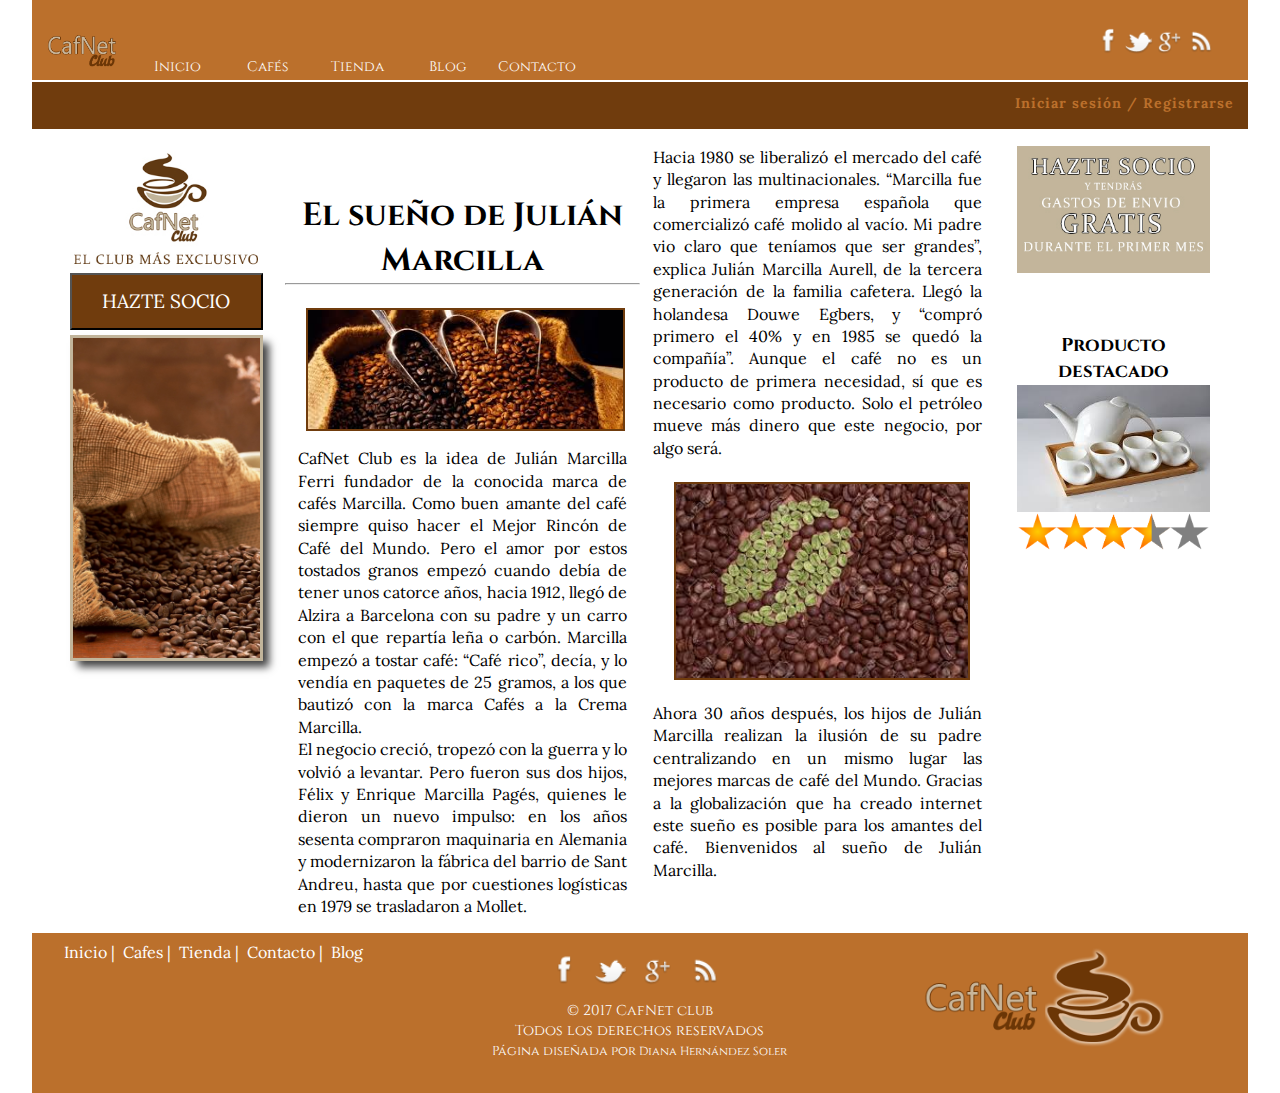
<file: index.htm>
<!DOCTYPE html PUBLIC "-//W3C//DTD XHTML 1.0 Transitional//EN" "http://www.w3.org/TR/xhtml1/DTD/xhtml1-transitional.dtd">
<html xmlns="http://www.w3.org/1999/xhtml">

<head>
    <meta http-equiv="Content-Type" content="text/html; charset=utf-8" />
    <meta name="viewport" content="width=device-width, user-scalable=no, initial-scale=1.0, maximum-scale=1.0, minimum-scale=1.0">
    <link rel="stylesheet" type="text/css" href="css/main.css" />
    <link rel="stylesheet" type="text/css" href="css/inicio.css" />


    <!-- <link rel="stylesheet" type="text/css" href="css/estilo.css" /> -->
    <link rel="icon" href="img/favicon.ico" type="image/x-icon" />

    <title>CafNet Club</title>


</head>

<body>

    <div class="container">
        <header>
            <section id="menu_desktop">
                <img class="escritorio" src="img/logo_solo_letras.png" width="100" height="60" />


                <ul id="menu_escritorio" class="escritorio ">
                    <li><a href="index.htm">Inicio</a></li>
                    <li><a href="nuestroscafes2.html">Cafés</a></li>
                    <li><a href="tienda2.html">Tienda</a></li>
                    <li><a href="blog.html">Blog</a></li>
                    <li><a href="contacto.html">Contacto</a></li>
                </ul>



            </section>

            <p class="smartphone" id="logo_movil">
                <a href="#"><img src="img/logo_movil.png" alt="CafNet Club" name="Logo_CafNet" id="Insert_logo" /></a>
            </p>


            <section class="fltrt escritorio " id="container_rrss">
                <ul id="rrss" class="horizontal redes">
                    <li>
                        <a href="#"><img src="img/rrss/facebook.png"></a>
                    </li>
                    <li>
                        <a href="#"><img src="img/rrss/twitter.png"></a>
                    </li>
                    <li>
                        <a href="#"><img src="img/rrss/google+.png"></a>
                    </li>
                    <li>
                        <a href="#"><img src="img/rrss/rss.png"></a>
                    </li>


                </ul>


            </section>


            <section id="header_inferior">

                <nav class="smartphone" id="container_menu">
                    <ul id="menu">
                        <li>
                            <a href="#"><img src="img/menu.png" width="40px" /> </a>
                            <ul>
                                <li><a href="index.htm">Inicio</a></li>
                                <li><a href="nuestroscafes2.html">Cafés</a></li>
                                <li><a href="tienda2.html">Tienda</a></li>
                                <li><a href="blog.html">Blog</a></li>
                                <li><a href="contacto.html">Contacto</a></li>
                            </ul>
                        </li>
                    </ul>

                </nav>


                <section class="fltrt escritorio" id="log">
                    <p><a href="#">Iniciar sesión</a> / <a href="#">Registrarse</a></p>
                </section>
            </section>






        </header>



        <main id="principal">
            <aside id="sidebar_1" class="escritorio sidebar">

                <section>



                    <img src="img/club.jpg" />


                </section>

                <section id="ventajas">

                    <button class="boton">HAZTE SOCIO</button>



                </section>
                <img id="foto_sidebar1" class="sombra" src="img/foto1.jpg" />



            </aside>
            <article id="memoriaJMarcilla">


                <h1>El sueño de Julián Marcilla</h1>
                <hr />
                <br />
                <img src="img/descarga.jpg" />

                <p> CafNet Club es la idea de Julián Marcilla Ferri fundador de la conocida marca de cafés Marcilla. Como buen amante del café siempre quiso hacer el Mejor Rincón de Café del Mundo. Pero el amor por estos tostados granos empezó cuando debía
                    de tener unos catorce años, hacia 1912, llegó de Alzira a Barcelona con su padre y un carro con el que repartía leña o carbón. Marcilla empezó a tostar café: “Café rico”, decía, y lo vendía en paquetes de 25 gramos, a los que bautizó
                    con la marca Cafés a la Crema Marcilla.<br /> El negocio creció, tropezó con la guerra y lo volvió a levantar. Pero fueron sus dos hijos, Félix y Enrique Marcilla Pagés, quienes le dieron un nuevo impulso: en los años sesenta compraron
                    maquinaria en Alemania y modernizaron la fábrica del barrio de Sant Andreu, hasta que por cuestiones logísticas en 1979 se trasladaron a Mollet.<br /> Hacia 1980 se liberalizó el mercado del café y llegaron las multinacionales. “Marcilla
                    fue la primera empresa española que comercializó café molido al vacío. Mi padre vio claro que teníamos que ser grandes”, explica Julián Marcilla Aurell, de la tercera generación de la familia cafetera. Llegó la holandesa Douwe Egbers,
                    y “compró primero el 40% y en 1985 se quedó la compañía”. Aunque el café no es un producto de primera necesidad, sí que es necesario como producto. Solo el petróleo mueve más dinero que este negocio, por algo será.<br /><br /><img
                        src="img/images.jpg" /><br />
                    <br />Ahora 30 años después, los hijos de Julián Marcilla realizan la ilusión de su padre centralizando en un mismo lugar las mejores marcas de café del Mundo. Gracias a la globalización que ha creado internet este sueño es posible
                    para los amantes del café. Bienvenidos al sueño de Julián Marcilla.</p>




            </article>



            <aside id="sidebar_2" class="escritorio sidebar">

                <section id="producto_destacado">



                    <img src="img/gastos.jpg" />


                </section>

                <section class="producto_destacado">


                    <h3 class="titulo">Producto destacado</h3>
                    <img src="img/tienda/images (5).jpg" />
                    <img class="bordes_redondos" src="img/tienda/Evaluaciones_de_5_estrellas.png" />

                </section>




            </aside>
        </main>

    </div>

    <footer>




        <section class="borde escritorio">
            <ul class="destacados">
                <li><a href="index.htm">Inicio |</a> </li>
                <li><a href="nuestroscafes2.html">&nbsp; Cafes | </a></li>
                <li><a href="tienda2.html">&nbsp; Tienda |</a> </li>
                <li><a href="contacto.html">&nbsp; Contacto |</a> </li>
                <li><a href="blog.htmt">&nbsp; Blog</a></li>

            </ul>
        </section>

        <section id="container_rrss_footer">








            <section id="cont_rrss_footer">




                <ul id="rrss_footer" class="redes">
                    <li>
                        <a href="#"><img src="img/rrss/facebook.png"></a>
                    </li>
                    <li>
                        <a href="#"><img src="img/rrss/twitter.png"></a>
                    </li>
                    <li>
                        <a href="#"><img src="img/rrss/google+.png"></a>
                    </li>
                    <li>
                        <a href="#"><img src="img/rrss/rss.png"></a>
                    </li>


                </ul>

            </section>



            <section class="informacion_contacto">

                <p class="al_centro escritorio"> © 2017 CafNet club <br />Todos los derechos reservados<br /> <span>Página diseñada por<span> <a href="https://es.linkedin.com/in/dianahernandezsoler" >Diana Hernández Soler</a>
            </section>


                <p class="smartphone" id="copyright">© 2017 CafNet.club</p>

        </section>
        <section class="borde foto escritorio">
            <img src="img/logo_movil.png" width="85%" />
        </section>









    </footer>
    <!-- fin del contenedor principal -->
    </div>
</body>


</html>
</file>
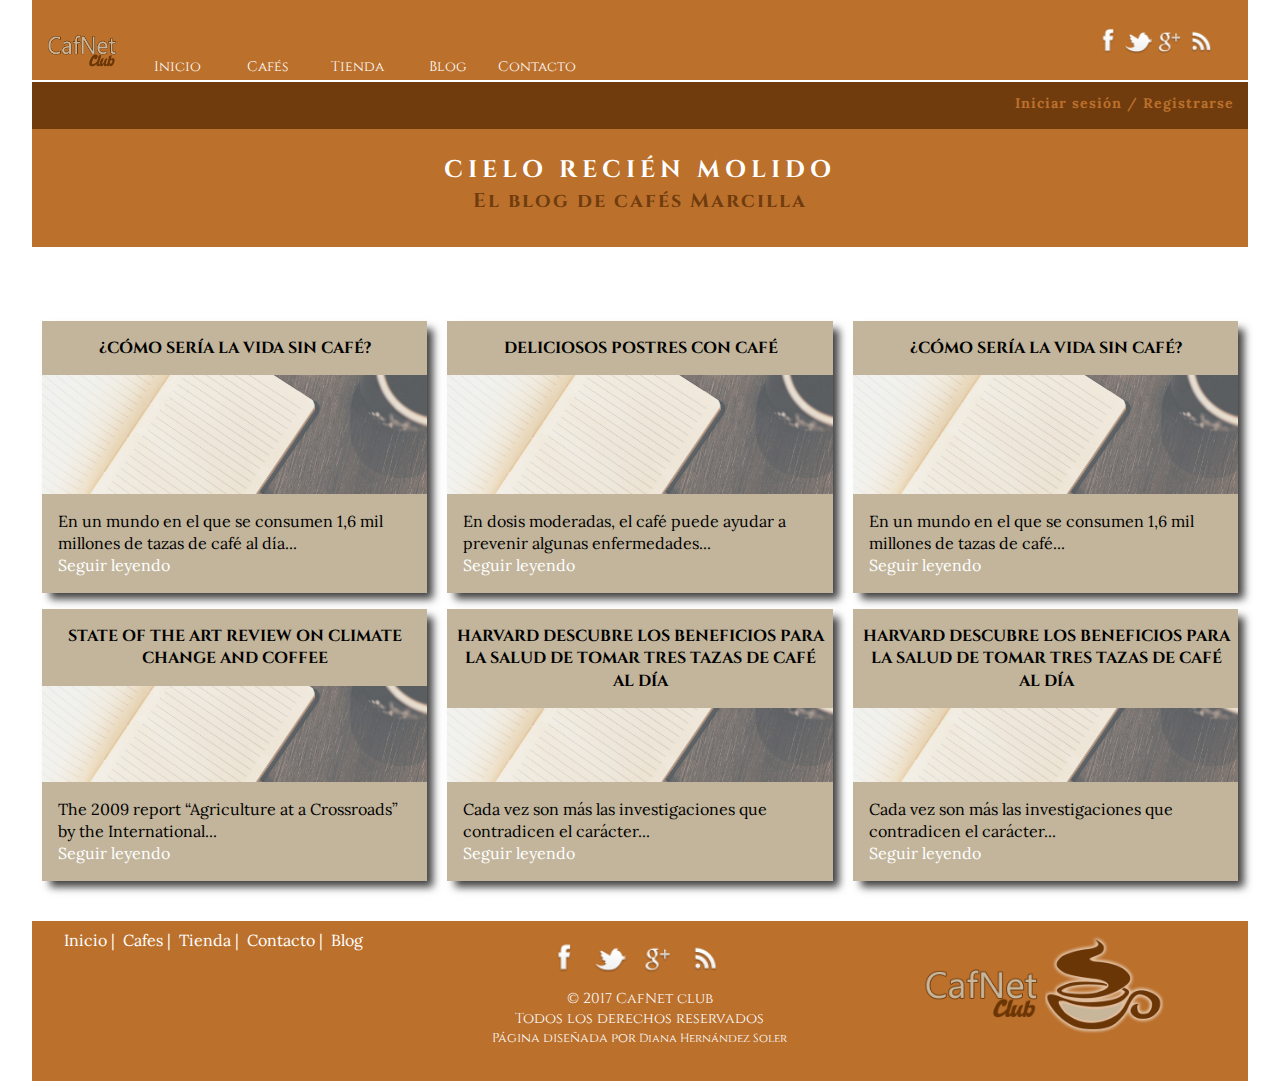
<file: blog.html>
<!DOCTYPE html PUBLIC "-//W3C//DTD XHTML 1.0 Transitional//EN" "http://www.w3.org/TR/xhtml1/DTD/xhtml1-transitional.dtd">
<html xmlns="http://www.w3.org/1999/xhtml">

<head>
    <meta http-equiv="Content-Type" content="text/html; charset=utf-8" />
    <meta name="viewport" content="width=device-width, user-scalable=no, initial-scale=1.0, maximum-scale=1.0, minimum-scale=1.0">
    <link rel="stylesheet" type="text/css" href="css/main.css" />
    <link rel="stylesheet" type="text/css" href="css/blog.css" />


    <!-- <link rel="stylesheet" type="text/css" href="css/estilo.css" /> -->
    <link rel="icon" href="img/favicon.ico" type="image/x-icon" />

    <title>CafNet Club</title>


</head>

<body>

    <div class="container">
        <header>
            <section id="menu_desktop">
                <img class="escritorio" src="img/logo_solo_letras.png" width="100" height="60" />


                <ul id="menu_escritorio" class="escritorio ">
                    <li><a href="index.htm">Inicio</a></li>
                    <li><a href="nuestroscafes2.html">Cafés</a></li>
                    <li><a href="tienda2.html">Tienda</a></li>
                    <li><a href="blog.html">Blog</a></li>
                    <li><a href="contacto.html">Contacto</a></li>
                </ul>



            </section>

            <p class="smartphone" id="logo_movil">
                <a href="#"><img src="img/logo_movil.png" alt="CafNet Club" name="Logo_CafNet" id="Insert_logo" /></a>
            </p>


            <section class="fltrt escritorio " id="container_rrss">
                <ul id="rrss" class="horizontal redes">
                    <li>
                        <a href="#"><img src="img/rrss/facebook.png"></a>
                    </li>
                    <li>
                        <a href="#"><img src="img/rrss/twitter.png"></a>
                    </li>
                    <li>
                        <a href="#"><img src="img/rrss/google+.png"></a>
                    </li>
                    <li>
                        <a href="#"><img src="img/rrss/rss.png"></a>
                    </li>


                </ul>


            </section>


            <section id="header_inferior">

                <nav class="smartphone" id="container_menu">
                    <ul id="menu">
                        <li>
                            <a href="#"><img src="img/menu.png" width="40px" /> </a>
                            <ul>
                                <li><a href="index.htm">Inicio</a></li>
                                <li><a href="nuestroscafes2.html">Cafés</a></li>
                                <li><a href="tienda2.html">Tienda</a></li>
                                <li><a href="blog.html">Blog</a></li>
                                <li><a href="contacto.html">Contacto</a></li>
                            </ul>
                        </li>
                    </ul>

                </nav>


                <section class="fltrt escritorio" id="log">
                    <p><a href="#">Iniciar sesión</a> / <a href="#">Registrarse</a></p>
                </section>
            </section>






        </header>

        <section id="blog">
            <section>
                <h1 class="titulo titulo_blog">Cielo recién molido</h1>
                <h4 class="titulo sutitulo_blog">El blog de cafés Marcilla</h4>
            </section>

            <br />

            <div id="lista_articulos">
                <article class="preview_articulo sombra">
                    <a href="post.html">
                        <h4 class="titulo">¿Cómo sería la vida sin café?</h4>
                    </a>
                    <div class="preview">


                        <p>En un mundo en el que se consumen 1,6 mil millones de tazas de café al día... <br /> <a href="post.html"> Seguir leyendo</a></p>
                    </div>

                </article>


                <article class="preview_articulo sombra">
                    <h4 class="titulo">State of the Art Review on Climate Change and Coffee</h4>
                    <div class="preview">


                        <p>The 2009 report “Agriculture at a Crossroads” by the International...<br /> <a href="#"> Seguir leyendo</a></p>
                    </div>

                </article>


                <article class="preview_articulo sombra">
                    <h4 class="titulo">Deliciosos postres con café</h4>
                    <div class="preview">


                        <p>En dosis moderadas, el café puede ayudar a prevenir algunas enfermedades... <br /><a href="#"> Seguir leyendo</a></p>
                    </div>

                </article>


                <article class="preview_articulo sombra">
                    <h4 class="titulo">Harvard descubre los beneficios para la salud de tomar tres tazas de café al día</h4>
                    <div class="preview">


                        <p>Cada vez son más las investigaciones que contradicen el carácter... <br /><a href="#"> Seguir leyendo</a></p>
                    </div>

                </article>
                <article class="preview_articulo sombra">
                    <a href="post.html">
                        <h4 class="titulo">¿Cómo sería la vida sin café?</h4>
                    </a>
                    <div class="preview">


                        <p>En un mundo en el que se consumen 1,6 mil millones de tazas de café... <br /> <a href="post.html"> Seguir leyendo</a></p>
                    </div>

                </article>
                <article class="preview_articulo sombra">
                    <h4 class="titulo">Harvard descubre los beneficios para la salud de tomar tres tazas de café al día</h4>
                    <div class="preview">


                        <p>Cada vez son más las investigaciones que contradicen el carácter... <br /><a href="#"> Seguir leyendo</a></p>
                    </div>

                </article>

            </div>

        </section>

    </div>



    <footer>




        <section class="borde escritorio">
            <ul class="destacados">
                <li><a href="index.htm">Inicio |</a> </li>
                <li><a href="nuestroscafes2.html">&nbsp; Cafes | </a></li>
                <li><a href="tienda2.html">&nbsp; Tienda |</a> </li>
                <li><a href="contacto.html">&nbsp; Contacto |</a> </li>
                <li><a href="blog.htmt">&nbsp; Blog</a></li>

            </ul>
        </section>

        <section id="container_rrss_footer">








            <section id="cont_rrss_footer">




                <ul id="rrss_footer" class="redes">
                    <li>
                        <a href="#"><img src="img/rrss/facebook.png"></a>
                    </li>
                    <li>
                        <a href="#"><img src="img/rrss/twitter.png"></a>
                    </li>
                    <li>
                        <a href="#"><img src="img/rrss/google+.png"></a>
                    </li>
                    <li>
                        <a href="#"><img src="img/rrss/rss.png"></a>
                    </li>


                </ul>

            </section>



            <section class="informacion_contacto">

                <p class="al_centro escritorio"> © 2017 CafNet club <br />Todos los derechos reservados<br /> <span>Página diseñada por<span> <a href="https://es.linkedin.com/in/dianahernandezsoler" >Diana Hernández Soler</a>
            </section>


                <p class="smartphone" id="copyright">© 2017 CafNet.club</p>

        </section>
        <section class="borde foto escritorio">
            <img src="img/logo_movil.png" width="85%" />
        </section>









    </footer>
   
    </div> 
    <!-- Fin del contenedor principal -->
</body>


</html>
</file>
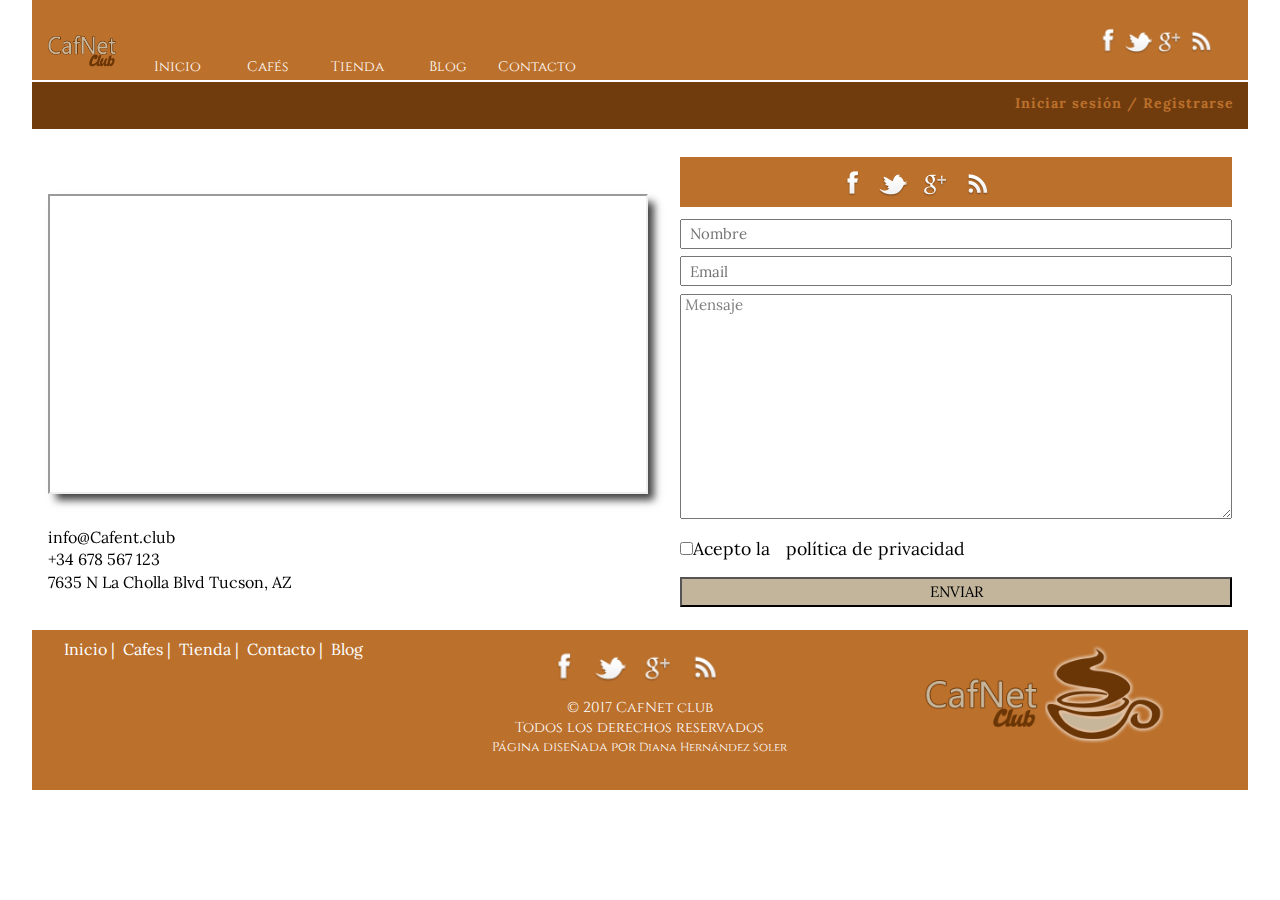
<file: contacto.html>
<!DOCTYPE html PUBLIC "-//W3C//DTD XHTML 1.0 Transitional//EN" "http://www.w3.org/TR/xhtml1/DTD/xhtml1-transitional.dtd">
<html xmlns="http://www.w3.org/1999/xhtml">

<head>
    <meta http-equiv="Content-Type" content="text/html; charset=utf-8" />
    <meta name="viewport" content="width=device-width, user-scalable=no, initial-scale=1.0, maximum-scale=1.0, minimum-scale=1.0">
    <link rel="stylesheet" type="text/css" href="css/main.css" />
    <link rel="stylesheet" type="text/css" href="css/contacto.css" />


    <!-- <link rel="stylesheet" type="text/css" href="css/estilo.css" /> -->
    <link rel="icon" href="img/favicon.ico" type="image/x-icon" />

    <title>CafNet Club</title>


</head>

<body>

    <div class="container">
        <header>
            <section id="menu_desktop">
                <img class="escritorio" src="img/logo_solo_letras.png" width="100" height="60" />


                <ul id="menu_escritorio" class="escritorio ">
                    <li><a href="index.htm">Inicio</a></li>
                    <li><a href="nuestroscafes2.html">Cafés</a></li>
                    <li><a href="tienda2.html">Tienda</a></li>
                    <li><a href="blog.html">Blog</a></li>
                    <li><a href="contacto.html">Contacto</a></li>
                </ul>



            </section>

            <p class="smartphone" id="logo_movil">
                <a href="#"><img src="img/logo_movil.png" alt="CafNet Club" name="Logo_CafNet" id="Insert_logo" /></a>
            </p>


            <section class="fltrt escritorio " id="container_rrss">
                <ul id="rrss" class="horizontal redes">
                    <li>
                        <a href="#"><img src="img/rrss/facebook.png"></a>
                    </li>
                    <li>
                        <a href="#"><img src="img/rrss/twitter.png"></a>
                    </li>
                    <li>
                        <a href="#"><img src="img/rrss/google+.png"></a>
                    </li>
                    <li>
                        <a href="#"><img src="img/rrss/rss.png"></a>
                    </li>


                </ul>


            </section>


            <section id="header_inferior">

                <nav class="smartphone" id="container_menu">
                    <ul id="menu">
                        <li>
                            <a href="#"><img src="img/menu.png" width="40px" /> </a>
                            <ul>
                                <li><a href="index.htm">Inicio</a></li>
                                <li><a href="nuestroscafes2.html">Cafés</a></li>
                                <li><a href="tienda2.html">Tienda</a></li>
                                <li><a href="blog.html">Blog</a></li>
                                <li><a href="contacto.html">Contacto</a></li>
                            </ul>
                        </li>
                    </ul>

                </nav>


                <section class="fltrt escritorio" id="log">
                    <p><a href="#">Iniciar sesión</a> / <a href="#">Registrarse</a></p>
                </section>
            </section>






        </header>



        <article id="Contacto">
            <div class="escritorio" id="mapa">
                <!-- <img class="sombra" src="img/mapa.gif" /> -->
                <iframe class="sombra" src="https://www.google.com/maps/embed?pb=!1m18!1m12!1m3!1d3102.4253355760607!2d-0.182817163538057!3d38.95995487111545!2m3!1f0!2f0!3f0!3m2!1i1024!2i768!4f13.1!3m3!1m2!1s0xd61e84e9483662b%3A0x479e968c3685f8d4!2sInstitut+d&#39;Educaci%C3%B3+Secund%C3%A0ria+IES+Mar%C3%ADa+Enr%C3%ADquez!5e0!3m2!1ses!2ses!4v1487691398513"></iframe>
                <p>info@Cafent.club<br /> +34 678 567 123<br />7635 N La Cholla Blvd Tucson, AZ <br />
                </p>
            </div>
            <div id="form_container">

                <form id="form_01" action="#" name="form_contacto">

                    <button id="telefono" class="smartphone">654 254 852</button>

                    <section id="rrss_contacto">
                        <ul id="rrss_para_contacto" class="horizontal redes">
                            <li>
                                <a href="#"><img src="img/rrss/facebook.png"></a>
                            </li>
                            <li>
                                <a href="#"><img src="img/rrss/twitter.png"></a>
                            </li>
                            <li>
                                <a href="#"><img src="img/rrss/google+.png"></a>
                            </li>
                            <li>
                                <a href="#"><img src="img/rrss/rss.png"></a>
                            </li>


                        </ul>


                    </section>


                    <input type="text" id="nombre_consulta" placeholder="&nbsp;&nbsp;Nombre" /> <br />

                    <input type="mail" id="mail_consulta" placeholder="&nbsp;&nbsp;Email" /> <br />

                    <Textarea>&nbsp;Mensaje</Textarea> <br />
                    <aside id="aviso-legal">
                        <input type="checkbox" class="no" name="politica" value="si" />Acepto la <a href="aviso.html">política de privacidad</a></aside>
                    <input type="submit" value="ENVIAR" />
                </form>
            </div>


        </article>

        <br/>



        <footer>




            <section class="borde escritorio">
                <ul class="destacados">
                    <li><a href="index.htm">Inicio |</a> </li>
                    <li><a href="nuestroscafes2.html">&nbsp; Cafes | </a></li>
                    <li><a href="tienda2.html">&nbsp; Tienda |</a> </li>
                    <li><a href="contacto.html">&nbsp; Contacto |</a> </li>
                    <li><a href="blog.htmt">&nbsp; Blog</a></li>

                </ul>
            </section>

            <section id="container_rrss_footer">








                <section id="cont_rrss_footer">




                    <ul id="rrss_footer" class="redes">
                        <li>
                            <a href="#"><img src="img/rrss/facebook.png"></a>
                        </li>
                        <li>
                            <a href="#"><img src="img/rrss/twitter.png"></a>
                        </li>
                        <li>
                            <a href="#"><img src="img/rrss/google+.png"></a>
                        </li>
                        <li>
                            <a href="#"><img src="img/rrss/rss.png"></a>
                        </li>


                    </ul>

                </section>



                <section class="informacion_contacto">

                    <p class="al_centro escritorio"> © 2017 CafNet club <br />Todos los derechos reservados<br /> <span>Página diseñada por<span> <a href="https://es.linkedin.com/in/dianahernandezsoler" >Diana Hernández Soler</a>
            </section>


                <p class="smartphone" id="copyright">© 2017 CafNet.club</p>

        </section>
        <section class="borde foto escritorio">
            <img src="img/logo_movil.png" width="85%" />
        </section>









    </footer>
   <!-- Fin del contenedor principal -->
    </div>
</body>


</html>
</file>
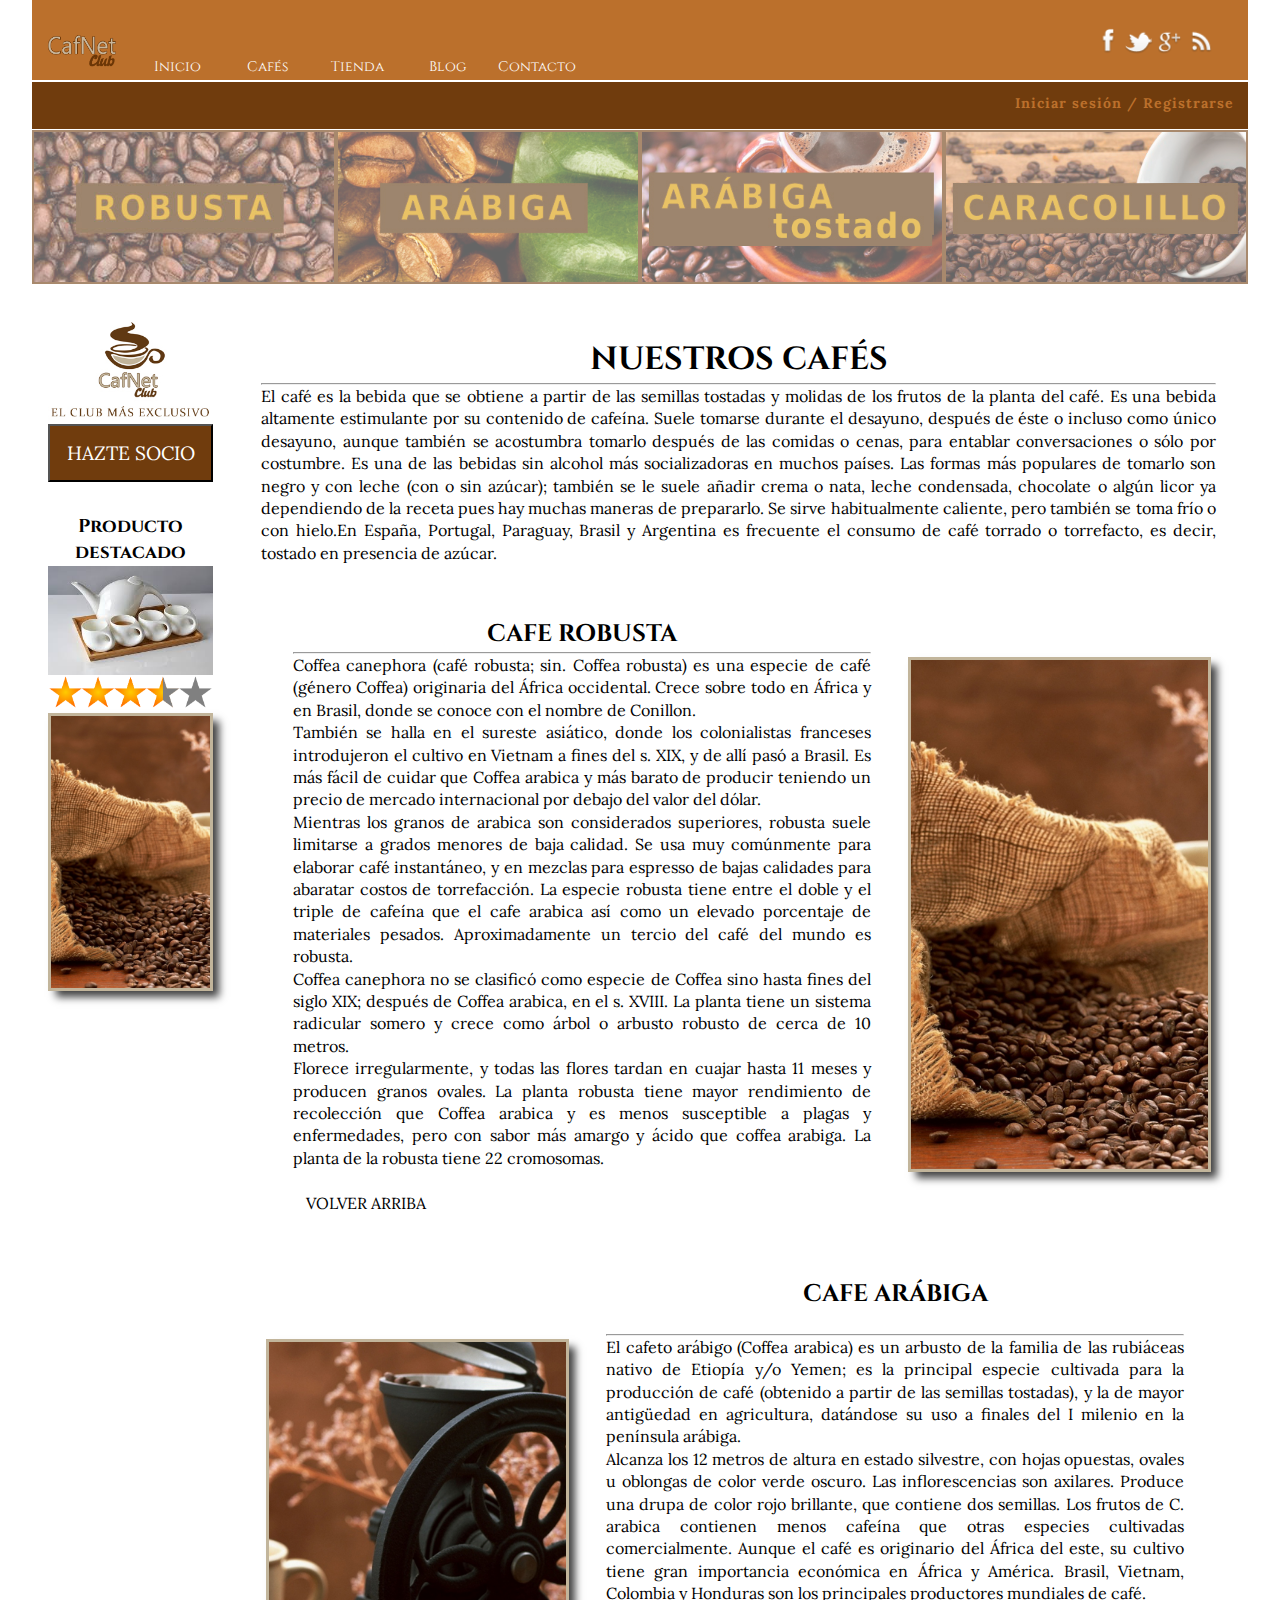
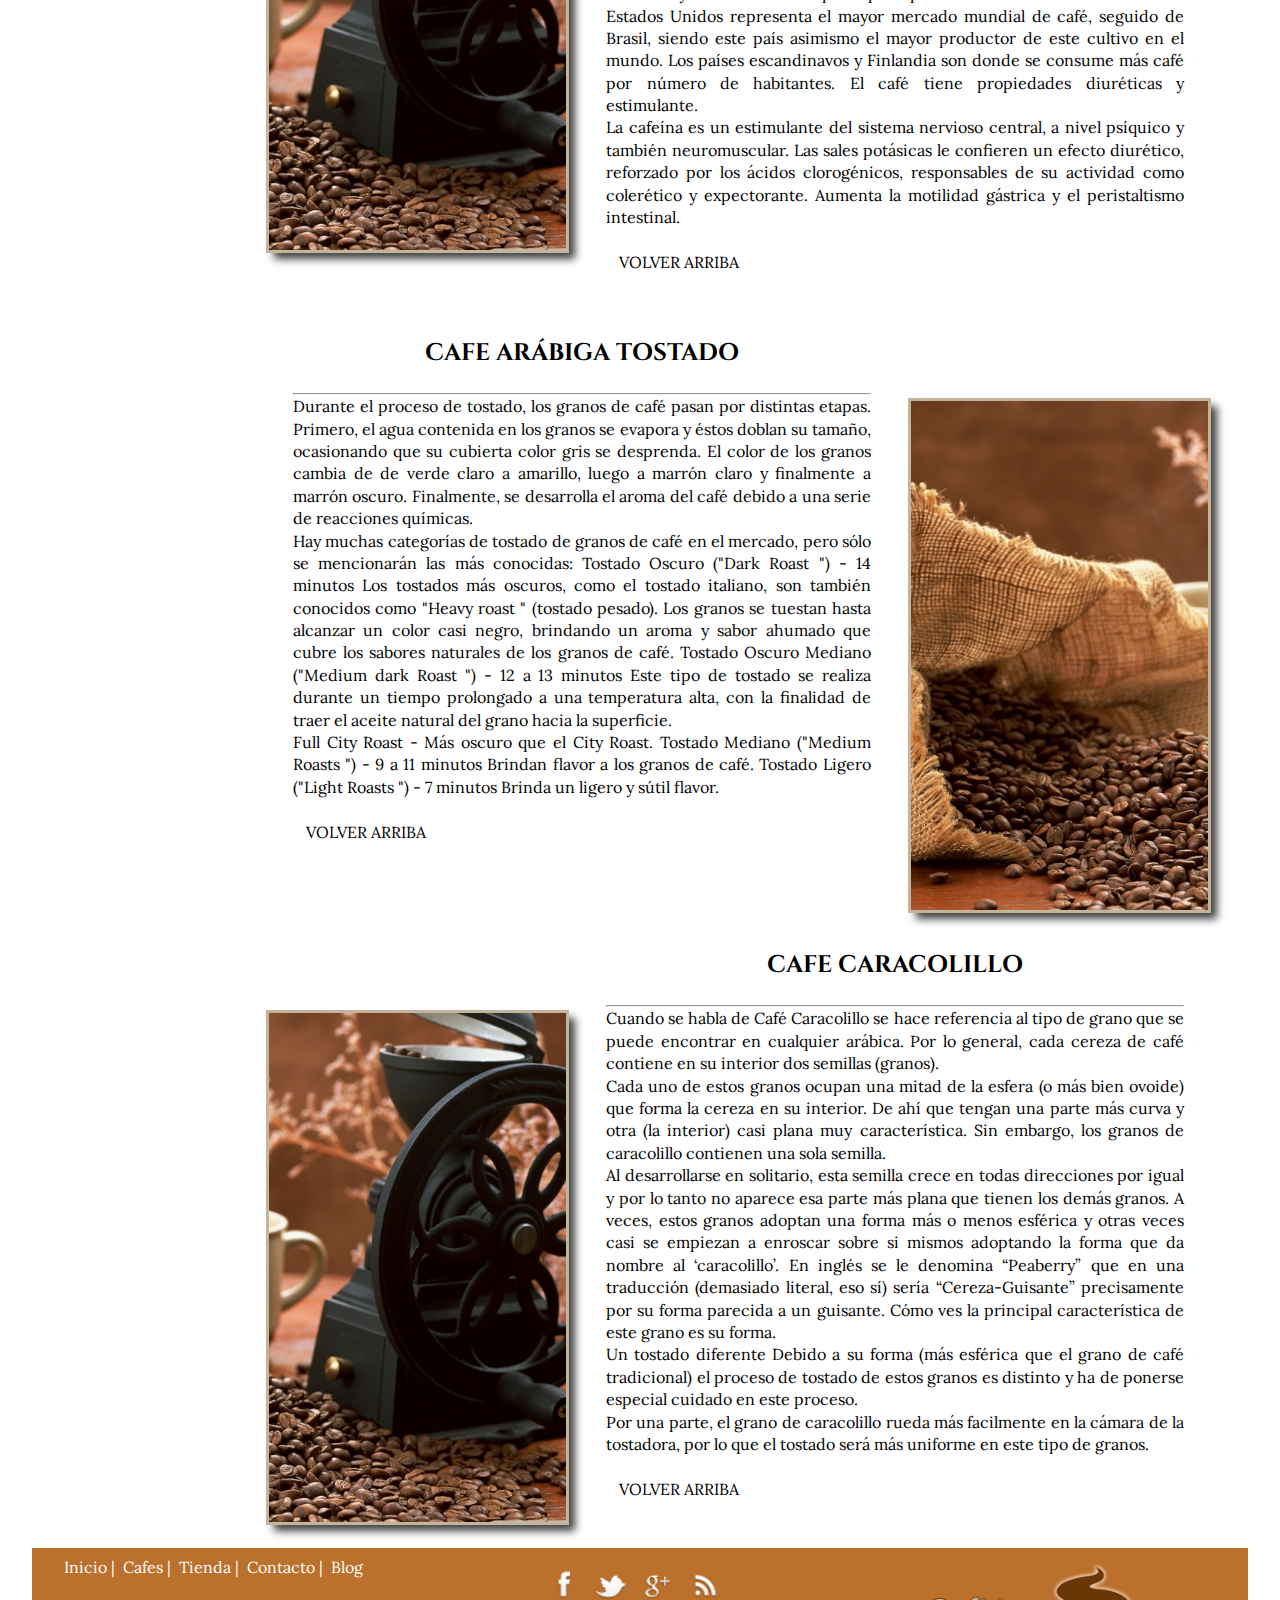
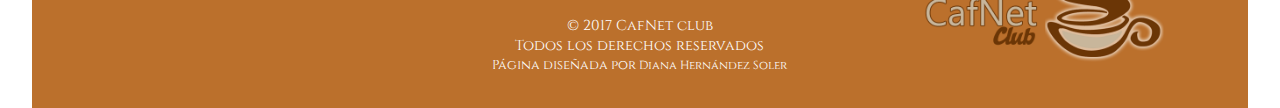
<file: nuestroscafes2.html>
<!DOCTYPE html PUBLIC "-//W3C//DTD XHTML 1.0 Transitional//EN" "http://www.w3.org/TR/xhtml1/DTD/xhtml1-transitional.dtd">
<html xmlns="http://www.w3.org/1999/xhtml">

<head>
    <meta http-equiv="Content-Type" content="text/html; charset=utf-8" />
    <meta name="viewport" content="width=device-width, user-scalable=no, initial-scale=1.0, maximum-scale=1.0, minimum-scale=1.0">
    <link rel="stylesheet" type="text/css" href="css/main.css" />
    <link rel="stylesheet" type="text/css" href="css/cafes.css" />


    <!-- <link rel="stylesheet" type="text/css" href="css/estilo.css" /> -->
    <link rel="icon" href="img/favicon.ico" type="image/x-icon" />

    <title>CafNet Club</title>


</head>

<body>

    <div class="container">
        <header>
            <section id="menu_desktop">
                <img class="escritorio" src="img/logo_solo_letras.png" width="100" height="60" />


                <ul id="menu_escritorio" class="escritorio ">
                    <li><a href="index.htm">Inicio</a></li>
                    <li><a href="nuestroscafes2.html">Cafés</a></li>
                    <li><a href="tienda2.html">Tienda</a></li>
                    <li><a href="blog.html">Blog</a></li>
                    <li><a href="contacto.html">Contacto</a></li>
                </ul>



            </section>

            <p class="smartphone" id="logo_movil">
                <a href="#"><img src="img/logo_movil.png" alt="CafNet Club" name="Logo_CafNet" id="Insert_logo" /></a>
            </p>


            <section class="fltrt escritorio " id="container_rrss">
                <ul id="rrss" class="horizontal redes">
                    <li>
                        <a href="#"><img src="img/rrss/facebook.png"></a>
                    </li>
                    <li>
                        <a href="#"><img src="img/rrss/twitter.png"></a>
                    </li>
                    <li>
                        <a href="#"><img src="img/rrss/google+.png"></a>
                    </li>
                    <li>
                        <a href="#"><img src="img/rrss/rss.png"></a>
                    </li>


                </ul>


            </section>


            <section id="header_inferior">

                <nav class="smartphone" id="container_menu">
                    <ul id="menu">
                        <li>
                            <a href="#"><img src="img/menu.png" width="40px" /> </a>
                            <ul>
                                <li><a href="index.htm">Inicio</a></li>
                                <li><a href="nuestroscafes2.html">Cafés</a></li>
                                <li><a href="tienda2.html">Tienda</a></li>
                                <li><a href="blog.html">Blog</a></li>
                                <li><a href="contacto.html">Contacto</a></li>
                            </ul>
                        </li>
                    </ul>

                </nav>


                <section class="fltrt escritorio" id="log">
                    <p><a href="#">Iniciar sesión</a> / <a href="#">Registrarse</a></p>
                </section>
            </section>






        </header>

        <div class="banner_fotos_cafes escritorio">
            <section id="imagenes_tipos_cafes">
                <a href="#robusta"><img class="fotos_en_texto escritorio " src="img/robusta.jpg" /></a>
                <a href="#arabiga"><img class="fotos_en_texto escritorio " src="img/arabiga.jpg" /></a>
                <a href="#arabiga_tostado"><img class="fotos_en_texto escritorio " src="img/arabigatostado.jpg" /></a>
                <a href="#caracolillo"><img class="fotos_en_texto escritorio" src="img/caracolillo.jpg" /></a>
            </section>
        </div>


        <main id="principal">

            <aside id="sidebar_1" class="escritorio sidebar">



                <section>



                    <img src="img/club.jpg" />


                </section>
                <button class="boton">HAZTE SOCIO</button>



                <section class="producto_destacado">


                    <h3 class="titulo">Producto destacado</h3>
                    <img src="img/tienda/images (5).jpg" />
                    <img class="bordes_redondos" src="img/tienda/Evaluaciones_de_5_estrellas.png" />

                </section>


                <img id="foto_sidebar1" class="sombra " src="img/foto1.jpg" />


                </section>



            </aside>

            <article id="tipos_Cafe" class="texto">
                <br />

                <img class="fotos_en_texto smartphone" src="img/descarga.jpg" />





                <h1 class="titulo">NUESTROS CAFÉS</h1>
                <hr />


                <p>El café es la bebida que se obtiene a partir de las semillas tostadas y molidas de los frutos de la planta del café. Es una bebida altamente estimulante por su contenido de cafeína. Suele tomarse durante el desayuno, después de éste o
                    incluso como único desayuno, aunque también se acostumbra tomarlo después de las comidas o cenas, para entablar conversaciones o sólo por costumbre. Es una de las bebidas sin alcohol más socializadoras en muchos países. Las formas
                    más populares de tomarlo son negro y con leche (con o sin azúcar); también se le suele añadir crema o nata, leche condensada, chocolate o algún licor ya dependiendo de la receta pues hay muchas maneras de prepararlo. Se sirve habitualmente
                    caliente, pero también se toma frío o con hielo.En España, Portugal, Paraguay, Brasil y Argentina es frecuente el consumo de café torrado o torrefacto, es decir, tostado en presencia de azúcar.</p>




                <section id="tipos_Cafe_img_movil">
                    <img class="fotos_en_texto smartphone " src="img/robusta.jpg" />
                    <section id="seccion_robusta " class="seccion_cafe">
                        <section id="txt_robusta " class="texto_cafe ">

                            <a name="robusta"></a>
                            <h2 class="titulo">CAFE ROBUSTA</h2>

                            <hr />
                            <p>Coffea canephora (café robusta; sin. Coffea robusta) es una especie de café (género Coffea) originaria del África occidental. Crece sobre todo en África y en Brasil, donde se conoce con el nombre de Conillon.<br /> También
                                se halla en el sureste asiático, donde los colonialistas franceses introdujeron el cultivo en Vietnam a fines del s. XIX, y de allí pasó a Brasil. Es más fácil de cuidar que Coffea arabica y más barato de producir teniendo
                                un precio de mercado internacional por debajo del valor del dólar. <br /> Mientras los granos de arabica son considerados superiores, robusta suele limitarse a grados menores de baja calidad. Se usa muy comúnmente para
                                elaborar café instantáneo, y en mezclas para espresso de bajas calidades para abaratar costos de torrefacción. La especie robusta tiene entre el doble y el triple de cafeína que el cafe arabica así como un elevado porcentaje
                                de materiales pesados. Aproximadamente un tercio del café del mundo es robusta. <br />Coffea canephora no se clasificó como especie de Coffea sino hasta fines del siglo XIX; después de Coffea arabica, en el s. XVIII. La
                                planta tiene un sistema radicular somero y crece como árbol o arbusto robusto de cerca de 10 metros. <br />Florece irregularmente, y todas las flores tardan en cuajar hasta 11 meses y producen granos ovales. La planta robusta
                                tiene mayor rendimiento de recolección que Coffea arabica y es menos susceptible a plagas y enfermedades, pero con sabor más amargo y ácido que coffea arabiga. La planta de la robusta tiene 22 cromosomas.</p>
                            <br />
                            <a href="# ">VOLVER ARRIBA</a>
                        </section>
                        <section id="foto_robusta sombra" class="foto_txt_cafe">
                            <img class="escritorio sombra" src="img/foto1.jpg" />

                        </section>

                    </section>



                    <section id="arabiga " class="seccion_cafe">
                        <section id="foto_robusta" class="foto_txt_cafe"> <img class="escritorio sombra" src="img/foto2.jpg" />
                        </section>
                        <section id="txt_arabiga" class="texto_cafe">


                            <h2 class="titulo">CAFE ARÁBIGA</h2>
                            <a name="arabiga"></a>
                            <hr />
                            <img class="fotos_en_texto smartphone" src="img/arabiga.jpg" />
                            <p>El cafeto arábigo (Coffea arabica) es un arbusto de la familia de las rubiáceas nativo de Etiopía y/o Yemen; es la principal especie cultivada para la producción de café (obtenido a partir de las semillas tostadas), y la de
                                mayor antigüedad en agricultura, datándose su uso a finales del I milenio en la península arábiga. <br />Alcanza los 12 metros de altura en estado silvestre, con hojas opuestas, ovales u oblongas de color verde oscuro.
                                Las inflorescencias son axilares. Produce una drupa de color rojo brillante, que contiene dos semillas. Los frutos de C. arabica contienen menos cafeína que otras especies cultivadas comercialmente. Aunque el café es originario
                                del África del este, su cultivo tiene gran importancia económica en África y América. Brasil, Vietnam, Colombia y Honduras son los principales productores mundiales de café. <br />Estados Unidos representa el mayor mercado
                                mundial de café, seguido de Brasil, siendo este país asimismo el mayor productor de este cultivo en el mundo. Los países escandinavos y Finlandia son donde se consume más café por número de habitantes. El café tiene propiedades
                                diuréticas y estimulante. <br />La cafeína es un estimulante del sistema nervioso central, a nivel psíquico y también neuromuscular. Las sales potásicas le confieren un efecto diurético, reforzado por los ácidos clorogénicos,
                                responsables de su actividad como colerético y expectorante. Aumenta la motilidad gástrica y el peristaltismo intestinal. </p>
                            <br />
                            <a href="#">VOLVER ARRIBA</a>
                        </section>

                    </section>


                    <section id="arabiga_tostado" class="seccion_cafe">
                        <section id="txt_arabiga_tostado" class="texto_cafe">


                            <h2 class="titulo">CAFE ARÁBIGA TOSTADO</h2>
                            <a name="arabiga_tostado"></a>
                            <hr />
                            <img class="fotos_en_texto smartphone" src="img/arabigatostado.jpg" />
                            <p>Durante el proceso de tostado, los granos de café pasan por distintas etapas. Primero, el agua contenida en los granos se evapora y éstos doblan su tamaño, ocasionando que su cubierta color gris se desprenda. El color de los
                                granos cambia de de verde claro a amarillo, luego a marrón claro y finalmente a marrón oscuro. Finalmente, se desarrolla el aroma del café debido a una serie de reacciones químicas.<br /> Hay muchas categorías de tostado
                                de granos de café en el mercado, pero sólo se mencionarán las más conocidas: Tostado Oscuro ("Dark Roast ") - 14 minutos Los tostados más oscuros, como el tostado italiano, son también conocidos como "Heavy roast " (tostado
                                pesado). Los granos se tuestan hasta alcanzar un color casi negro, brindando un aroma y sabor ahumado que cubre los sabores naturales de los granos de café. Tostado Oscuro Mediano ("Medium dark Roast ") - 12 a 13 minutos
                                Este tipo de tostado se realiza durante un tiempo prolongado a una temperatura alta, con la finalidad de traer el aceite natural del grano hacia la superficie. <br />Full City Roast - Más oscuro que el City Roast. Tostado
                                Mediano ("Medium Roasts ") - 9 a 11 minutos Brindan flavor a los granos de café. Tostado Ligero ("Light Roasts ") - 7 minutos Brinda un ligero y sútil flavor. </p>
                            <br />
                            <a href="#">VOLVER ARRIBA</a>
                        </section>
                        <section id="foto_robusta" class="foto_txt_cafe"> <img class="escritorio sombra" src="img/foto1.jpg" />

                        </section>

                    </section>


                    <section id="arabiga_tostado" class="seccion_cafe">
                        <section id="foto_robusta" class="foto_txt_cafe"> <img class="escritorio sombra" src="img/foto2.jpg" />
                        </section>
                        <section id="txt_arabiga_tostado" class="texto_cafe">

                            <h2 class="titulo">CAFE CARACOLILLO</h2>
                            <a name="caracolillo"></a>
                            <hr />

                            <img class="fotos_en_texto smartphone" src="img/caracolillo.jpg" />
                            <p>Cuando se habla de Café Caracolillo se hace referencia al tipo de grano que se puede encontrar en cualquier arábica. Por lo general, cada cereza de café contiene en su interior dos semillas (granos).<br /> Cada uno de estos
                                granos ocupan una mitad de la esfera (o más bien ovoide) que forma la cereza en su interior. De ahí que tengan una parte más curva y otra (la interior) casi plana muy característica. Sin embargo, los granos de caracolillo
                                contienen una sola semilla. <br />Al desarrollarse en solitario, esta semilla crece en todas direcciones por igual y por lo tanto no aparece esa parte más plana que tienen los demás granos. A veces, estos granos adoptan
                                una forma más o menos esférica y otras veces casi se empiezan a enroscar sobre si mismos adoptando la forma que da nombre al ‘caracolillo’. En inglés se le denomina “Peaberry” que en una traducción (demasiado literal, eso
                                sí) sería “Cereza-Guisante” precisamente por su forma parecida a un guisante. Cómo ves la principal característica de este grano es su forma.<br /> Un tostado diferente Debido a su forma (más esférica que el grano de café
                                tradicional) el proceso de tostado de estos granos es distinto y ha de ponerse especial cuidado en este proceso.<br /> Por una parte, el grano de caracolillo rueda más facilmente en la cámara de la tostadora, por lo que
                                el tostado será más uniforme en este tipo de granos.
                            </p>
                            <br />
                            <a href="#">VOLVER ARRIBA</a>
                        </section>




















                    </section>






            </article>

    </div>

    </main>

    </div>

    <footer>




        <section class="borde escritorio">
            <ul class="destacados">
                <li><a href="index.htm">Inicio |</a> </li>
                <li><a href="nuestroscafes2.html">&nbsp; Cafes | </a></li>
                <li><a href="tienda2.html">&nbsp; Tienda |</a> </li>
                <li><a href="contacto.html">&nbsp; Contacto |</a> </li>
                <li><a href="blog.htmt">&nbsp; Blog</a></li>

            </ul>
        </section>

        <section id="container_rrss_footer">








            <section id="cont_rrss_footer">




                <ul id="rrss_footer" class="redes">
                    <li>
                        <a href="#"><img src="img/rrss/facebook.png"></a>
                    </li>
                    <li>
                        <a href="#"><img src="img/rrss/twitter.png"></a>
                    </li>
                    <li>
                        <a href="#"><img src="img/rrss/google+.png"></a>
                    </li>
                    <li>
                        <a href="#"><img src="img/rrss/rss.png"></a>
                    </li>


                </ul>

            </section>



            <section class="informacion_contacto">

                <p class="al_centro escritorio"> © 2017 CafNet club <br />Todos los derechos reservados<br /> <span>Página diseñada por<span> <a href="https://es.linkedin.com/in/dianahernandezsoler" >Diana Hernández Soler</a>
            </section>


                <p class="smartphone" id="copyright">© 2017 CafNet.club</p>

        </section>
        <section class="borde foto escritorio">
            <img src="img/logo_movil.png" width="85%" />
        </section>









    </footer>
  <!-- Fin del contenedor principal -->
    </div>
</body>


</html>
</file>
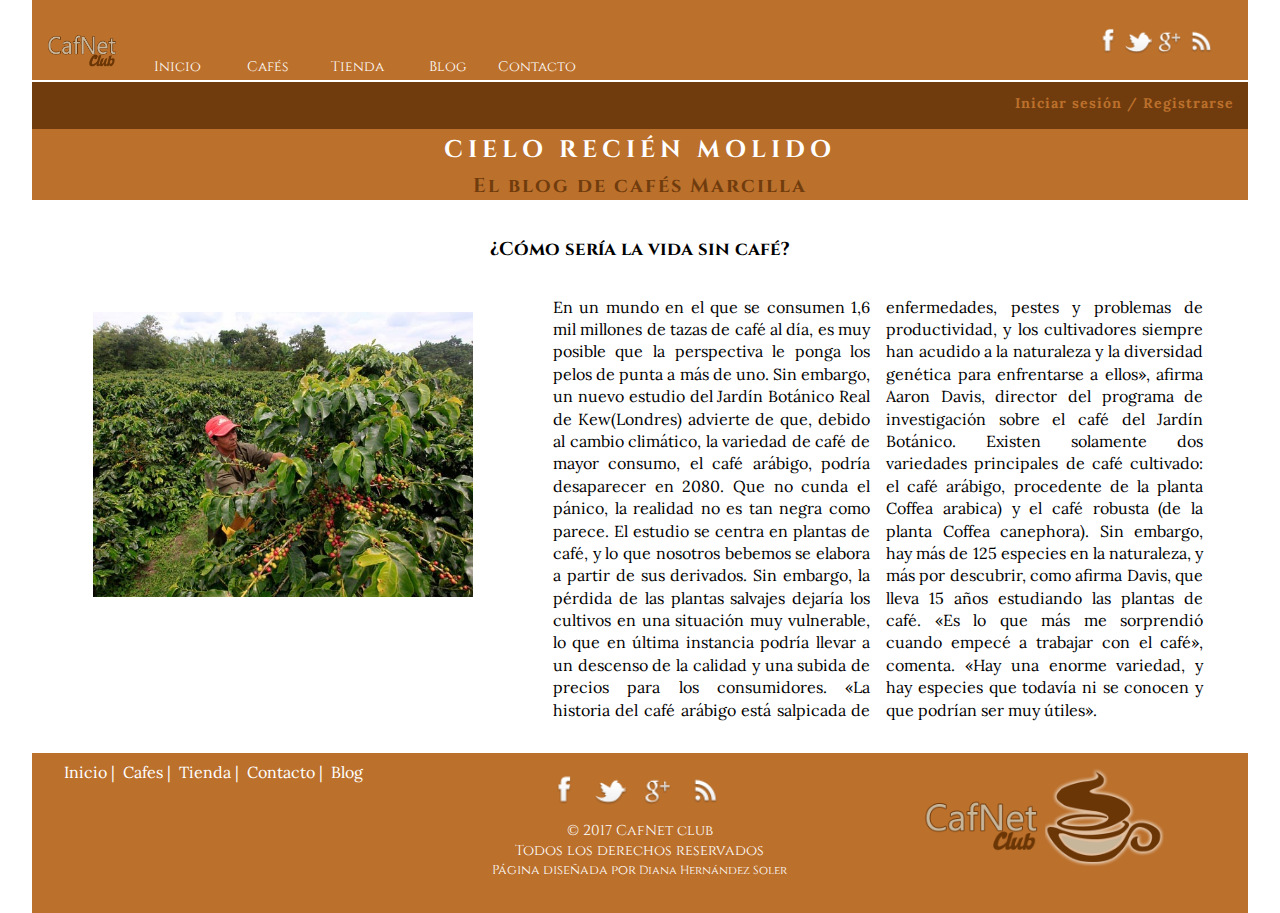
<file: post.html>
<!DOCTYPE html PUBLIC "-//W3C//DTD XHTML 1.0 Transitional//EN" "http://www.w3.org/TR/xhtml1/DTD/xhtml1-transitional.dtd">
<html xmlns="http://www.w3.org/1999/xhtml">

<head>
    <meta http-equiv="Content-Type" content="text/html; charset=utf-8" />
    <meta name="viewport" content="width=device-width, user-scalable=no, initial-scale=1.0, maximum-scale=1.0, minimum-scale=1.0">
    <link rel="stylesheet" type="text/css" href="css/main.css" />
    <link rel="stylesheet" type="text/css" href="css/post.css" />



    <!-- <link rel="stylesheet" type="text/css" href="css/estilo.css" /> -->
    <link rel="icon" href="img/favicon.ico" type="image/x-icon" />

    <title>CafNet Club</title>


</head>

<body>

    <div class="container">
        <header>
            <section id="menu_desktop">
                <img class="escritorio" src="img/logo_solo_letras.png" width="100" height="60" />


                <ul id="menu_escritorio" class="escritorio ">
                    <li><a href="index.htm">Inicio</a></li>
                    <li><a href="nuestroscafes2.html">Cafés</a></li>
                    <li><a href="tienda2.html">Tienda</a></li>
                    <li><a href="blog.html">Blog</a></li>
                    <li><a href="contacto.html">Contacto</a></li>
                </ul>



            </section>

            <p class="smartphone" id="logo_movil">
                <a href="#"><img src="img/logo_movil.png" alt="CafNet Club" name="Logo_CafNet" id="Insert_logo" /></a>
            </p>


            <section class="fltrt escritorio " id="container_rrss">
                <ul id="rrss" class="horizontal redes">
                    <li>
                        <a href="#"><img src="img/rrss/facebook.png"></a>
                    </li>
                    <li>
                        <a href="#"><img src="img/rrss/twitter.png"></a>
                    </li>
                    <li>
                        <a href="#"><img src="img/rrss/google+.png"></a>
                    </li>
                    <li>
                        <a href="#"><img src="img/rrss/rss.png"></a>
                    </li>


                </ul>


            </section>


            <section id="header_inferior">

                <nav class="smartphone" id="container_menu">
                    <ul id="menu">
                        <li>
                            <a href="#"><img src="img/menu.png" width="40px" /> </a>
                            <ul>
                                <li><a href="index.htm">Inicio</a></li>
                                <li><a href="nuestroscafes2.html">Cafés</a></li>
                                <li><a href="tienda2.html">Tienda</a></li>
                                <li><a href="blog.html">Blog</a></li>
                                <li><a href="contacto.html">Contacto</a></li>
                            </ul>
                        </li>
                    </ul>

                </nav>


                <section class="fltrt escritorio" id="log">
                    <p><a href="#">Iniciar sesión</a> / <a href="#">Registrarse</a></p>
                </section>
            </section>






        </header>
        <!--   <div class="banner_inicio escritorio">
            <img src="img/slider_header/slider_header_4.jpg" />
        </div> -->

        <!-- end .header -->

        <section id="blog">

            <h1 class="titulo titulo_blog">Cielo recién molido</h1>
            <h4 class="titulo sutitulo_blog">El blog de cafés Marcilla</h4>

            <article>
                <h3 class="titulo">¿Cómo sería la vida sin café?</h3>

                <div class="post_completo">
                    <img class="imagenes_post" src="img/11184.600x450.jpg" />



                    <p>

                        En un mundo en el que se consumen 1,6 mil millones de tazas de café al día, es muy posible que la perspectiva le ponga los pelos de punta a más de uno. Sin embargo, un nuevo estudio del Jardín Botánico Real de Kew(Londres) advierte de que, debido al cambio
                        climático, la variedad de café de mayor consumo, el café arábigo, podría desaparecer en 2080. Que no cunda el pánico, la realidad no es tan negra como parece. El estudio se centra en plantas de café, y lo que nosotros bebemos se
                        elabora a partir de sus derivados. Sin embargo, la pérdida de las plantas salvajes dejaría los cultivos en una situación muy vulnerable, lo que en última instancia podría llevar a un descenso de la calidad y una subida de precios
                        para los consumidores. «La historia del café arábigo está salpicada de enfermedades, pestes y problemas de productividad, y los cultivadores siempre han acudido a la naturaleza y la diversidad genética para enfrentarse a ellos»,
                        afirma Aaron Davis, director del programa de investigación sobre el café del Jardín Botánico. Existen solamente dos variedades principales de café cultivado: el café arábigo, procedente de la planta Coffea arabica) y el café robusta
                        (de la planta Coffea canephora). Sin embargo, hay más de 125 especies en la naturaleza, y más por descubrir, como afirma Davis, que lleva 15 años estudiando las plantas de café. «Es lo que más me sorprendió cuando empecé a trabajar
                        con el café», comenta. «Hay una enorme variedad, y hay especies que todavía ni se conocen y que podrían ser muy útiles».</p>
            </article>







        </section>

        </div>





        <footer>




            <section class="borde escritorio">
                <ul class="destacados">
                    <li><a href="index.htm">Inicio |</a> </li>
                    <li><a href="nuestroscafes2.html">&nbsp; Cafes | </a></li>
                    <li><a href="tienda2.html">&nbsp; Tienda |</a> </li>
                    <li><a href="contacto.html">&nbsp; Contacto |</a> </li>
                    <li><a href="blog.htmt">&nbsp; Blog</a></li>

                </ul>
            </section>

            <section id="container_rrss_footer">








                <section id="cont_rrss_footer">




                    <ul id="rrss_footer" class="redes">
                        <li>
                            <a href="#"><img src="img/rrss/facebook.png"></a>
                        </li>
                        <li>
                            <a href="#"><img src="img/rrss/twitter.png"></a>
                        </li>
                        <li>
                            <a href="#"><img src="img/rrss/google+.png"></a>
                        </li>
                        <li>
                            <a href="#"><img src="img/rrss/rss.png"></a>
                        </li>


                    </ul>

                </section>



                <section class="informacion_contacto">

                    <p class="al_centro escritorio"> © 2017 CafNet club <br />Todos los derechos reservados<br /> <span>Página diseñada por<span> <a href="https://es.linkedin.com/in/dianahernandezsoler" >Diana Hernández Soler</a>
            </section>


                <p class="smartphone" id="copyright">© 2017 CafNet.club</p>

        </section>
        <section class="borde foto escritorio">
            <img src="img/logo_movil.png" width="85%" />
        </section>









    </footer>
        <!-- end .container -->
    </div>
</body>


</html>
</file>
<file: css/main.css>
@import url('https://fonts.googleapis.com/css?family=Cinzel|Lora|Slabo+27px');
               * {
                   list-style: none;
                   margin: 0;
                   padding: 0;
                   box-sizing: border-box;
               }
               
               a {
                   text-decoration: none;
                   color: white;
               }
               
               body {
                   font: 100%/1.4 Verdana, Arial, Helvetica, sans-serif;
                   margin: 0;
                   padding: 0;
                   width: 95%;
                   margin: 0 auto;
                   box-sizing: border-box;
               }
               
               .container {
                   max-width: 100%;
                   background: #FFF;
                   margin: 0 auto;
               }
               
               header {
                   background: #bb702c;
                   height: 90px;
               }
               
               .fltrt {
                   float: right;
               }
               
               .fltlft {
                   float: left;
               }
               /* MENU NAVEGACIÓN PARA MOVIL */
               
               .escritorio {
                   display: none;
               }
               
               nav#container_menu {
                   width: 100%;
               }
               
               ul#menu {
                   list-style: none;
                   width: 100%;
                   margin: 0;
                   padding: 0;
               }
               
               ul#menu ul {
                   display: none;
                   list-style: none;
                   text-decoration: none;
               }
               
               ul#menu li {
                   color: white;
                   display: block;
               }
               
               ul#menu li ul {
                   margin: 0;
               }
               
               ul#menu li a,
               ul#menu li ul a {
                   color: white;
                   text-decoration: none;
                   display: block;
               }
               
               ul#menu li ul a {
                   padding: 0.5em;
                   color: black;
               }
               
               ul#menu li ul a:hover {
                   background-color: #ffd8ad;
               }
               
               ul#menu li:hover>ul {
                   display: block;
                   background-color: white;
                   margin: 0;
               }
               
               p#logo_movil {
                   text-align: center;
               }
               
               p#logo_movil img {
                   padding-top: 0.5em;
                   width: 150px;
               }
               /* ENLACES REDES SOCIALES (HEADER Y FOOTER) */
               
               ul.redes {
                   list-style-type: none;
                   margin: 0;
                   padding: 0;
                   padding-top: 0.3em;
               }
               
               ul.redes li {
                   float: left;
               }
               
               .titulo {
                   text-align: center;
                   font-family: 'Cinzel', serif;
               }
               
               ul.redes li a {
                   display: block;
                   text-decoration: none;
               }
               
               ul.redes li a img {
                   width: 31px;
               }
               /* PARTE INFERIOR HEADER CON ENLACE A REGISTRO */
               
               section#header_inferior {
                   background-color: #703c0d;
                   height: 40px;
                   position: relative;
                   top: 0;
               }
               /* FOOTER */
               
               footer {
                   margin-bottom: 0;
                   background: #bb702c;
                   height: 80px;
                   padding-top: 1.4em;
               }
               
               p#copyright {
                   color: white;
                   font-size: 14px;
                   text-align: right;
                   padding-right: 1em;
                   padding-top: 0.7em;
               }
               /***************** VERSIÓN ESCRITORIO ***************/
               
               @media (min-width: 678px) {
                   /*EFECTOS PARA FOTOS, CENTRADOS... */
                   .bordes_redondos {
                       border-radius: 13px 13px 13px 13px;
                       -moz-border-radius: 13px 13px 13px 13px;
                       -webkit-border-radius: 13px 13px 13px 13px;
                   }
                   .sombra {
                       -webkit-box-shadow: 7px 7px 8px -1px rgba(0, 0, 0, 0.75);
                       -moz-box-shadow: 7px 7px 8px -1px rgba(0, 0, 0, 0.75);
                       box-shadow: 7px 7px 8px -1px rgba(0, 0, 0, 0.75);
                   }
                   .centrar_foto {
                       text-align: center;
                   }
                   button.boton {
                       width: 100%;
                       background-color: #703c0d;
                       color: white;
                       height: 3em;
                       font-family: 'Lora', serif;
                       font-size: 1.2em;
                   }
                   button.boton:hover {
                       background-color: #c2b59b;
                       color: #703c0d;
                       font-weight: bold;
                   }
                   aside.sidebar {
                       padding: 1em;
                       width: 100%;
                       width: 19%;
                       margin: 0 auto;
                   }
                   aside#sidebar_1 img#foto_sidebar1 {
                       margin-top: 0.3em;
                       border: 3px solid #c2b59b;
                   }
                   aside.sidebar img {
                       width: 100%;
                   }
                   section.producto_destacado {
                       padding-top: 2em;
                       width: 100%;
                       margin: 0 auto;
                   }
                   header {
                       background: #bb702c;
                       height: 80px;
                       padding: 20px 0px 20px 0px;
                   }
                   section#header_inferior {
                       height: 47px;
                   }
                   /* IMAGEN_CABECERA */
                   div.banner_inicio img {
                       margin-top: 0.7em;
                       width: 100%;
                   }
                   /* MENU NAVEGACIÓN */
                   .escritorio {
                       display: inline;
                   }
                   ul#menu_escritorio {
                       list-style-type: none;
                       margin: 0;
                       padding: 0;
                       overflow: hidden;
                       padding-top: 2em;
                   }
                   ul#menu_escritorio li {
                       float: left;
                       font-size: 14px;
                   }
                   ul#menu_escritorio li a {
                       font-family: 'Cinzel', serif;
                       display: block;
                       color: white;
                       text-align: center;
                       padding: 5px;
                       text-decoration: none;
                       width: 90px;
                   }
                   ul#menu_escritorio li a:hover {
                       background-color: #703c0d;
                       width: 90px;
                       border-radius: 5px 5px 0px 0px;
                       -moz-border-radius: 5px 5px 0px 0px;
                       -webkit-border-radius: 5px 5px 0px 0px;
                       border: 0px solid #000000;
                   }
                   section#menu_desktop {
                       display: inline-flex;
                   }
                   /* ENLACES REDES SOCIALES (HEADER Y FOOTER)  */
                   section#container_rrss {
                       padding-right: 2em;
                   }
                   /* PARTE INFERIOR HEADER CON ENLACE A REGISTRO */
                   section#log p {
                       color: #bb702c;
                       font-size: 14px;
                       font-family: 'Lora', serif;
                       font-weight: bold;
                       letter-spacing: 1px;
                       text-align: right;
                       padding-right: 1em;
                       padding-top: 0.9em;
                   }
                   section#log p a {
                       text-decoration: none;
                       color: #bb702c;
                   }
                   section#log p a:hover {
                       color: white;
                   }
                   /* FOOTER */
                   footer {
                       background: #bb702c;
                       color: white;
                       height: 160px;
                       width: 100%;
                       display: inline-flex;
                       padding-top: 0.5em;
                   }
                   section#container_rrss_footer {
                       width: 100%;
                       margin: 0 auto;
                       font-family: 'Cinzel', serif;
                       padding: 0em 5em 1em 5em;
                   }
                   section#cont_rrss_footer ul#rrss_footer {
                       width: 200px;
                       margin: 0 auto;
                       height: 60px;
                   }
                   ul#rrss_footer li a {
                       padding: 6px;
                   }
                   ul#rrss_footer li a img {
                       width: 35px;
                   }
                   ul.destacados {
                       font-family: 'Lora', serif;
                       padding-left: 2em;
                   }
                   ul.desatacados span {
                       color: white;
                   }
                   ul.destacados li {
                       float: left;
                   }
                   ul.destacados li a {
                       display: block;
                   }
                   ul.destacados li a:hover {
                       color: #703c0d;
                   }
                   .borde {
                       width: 100%;
                   }
                   section.informacion_contacto p {
                       text-align: center;
                       font-size: 0.9em;
                   }
                   section.informacion_contacto p span {
                       font-size: 0.9em;
                   }
                   p.al_centro span a:hover {
                       color: #703c0d;
                   }
                   section.informacion_contacto {
                       text-align: center;
                   }
                   #container_rrss_footer p.derecha {
                       padding-right: 3em;
                   }
                   img#logo_footer {
                       width: 85%;
                       padding-top: 1em;
                   }
               }
</file>
<file: css/inicio.css>
@import url('https://fonts.googleapis.com/css?family=Cinzel|Lora|Slabo+27px');
                        * {
                            list-style: none;
                            margin: 0;
                            padding: 0;
                            box-sizing: border-box;
                        }
                        /*********VERSIÓN SMARTPHONE **************/
                        
                        article#memoriaJMarcilla p,
                        article#tipos_Cafe p {
                            text-align: justify;
                            font-family: 'Lora', serif;
                            padding: 1em 0.8em;
                        }
                        
                        article#memoriaJMarcilla img,
                        .fotos_en_texto,
                        img.imagenes_post {
                            width: 100%;
                            border: 2px solid #703c0d;
                        }
                        
                        article#memoriaJMarcilla h1,
                        .titulo {
                            font-family: 'Cinzel', serif;
                            text-align: center;
                            margin-top: 1.5em;
                        }
                        /***************VERSIÓN ESCRITORIO**************/
                        
                        @media (min-width: 678px) {
                            .smartphone {
                                display: none;
                            }
                            article#memoriaJMarcilla img,
                            .fotos_en_texto,
                            img.imagenes_post {
                                width: 90%;
                                margin-left: 1.3em;
                            }
                            main#principal {
                                display: inline-flex;
                                padding: 1em;
                            }
                            article#memoriaJMarcilla {
                                margin-top: 1em;
                                column-count: 2;
                                -moz-column-count: 2;
                                column-gap: 0em;
                                -moz-column-gap: 0em;
                                width: 60%;
                            }
                            /* ul#lista_ventajas,
                            .ventajas {
                                padding: 1em;
                            }
                            ul#lista_ventajas li,
                            .ventajas li {
                                padding: 0.5em;
                                text-align: center;
                                font-family: 'Lora', serif;
                                color: white;
                            } */
                        }
</file>
<file: css/estilo.css>
@import url('https://fonts.googleapis.com/css?family=Cinzel|Lora|Slabo+27px');
                            * {
                                list-style: none;
                                margin: 0;
                                padding: 0;
                                box-sizing: border-box;
                            }
                            /*********VERSIÓN SMARTPHONE **************/
                            /**PÁGINA PRINCIPAL (INICIO) **/
                            
                            article#memoriaJMarcilla p,
                            article#tipos_Cafe p,
                            div.post_completo {
                                text-align: justify;
                                font-family: 'Lora', serif;
                                padding: 1em 0em 1em 0em;
                            }
                            
                            article#memoriaJMarcilla img,
                            .fotos_en_texto,
                            img.imagenes_post {
                                width: 95%;
                                border: 2px solid #703c0d;
                            }
                            
                            article#memoriaJMarcilla h1,
                            .titulo {
                                font-family: 'Cinzel', serif;
                                text-align: center;
                            }
                            /* CENTRAR FOTOS */
                            
                            .centrar_foto {
                                text-align: center;
                            }
                            /**PÁGINA CAFÉS **/
                            /**TIENDA**/
                            
                            div.item input[type="button"],
                            form#form_01 button,
                            form#form_01 input[type="submit"] {
                                background-color: #c2b59b;
                                width: 140px;
                                height: 40px;
                                font-family: 'Lora', serif;
                                font-size: 15px;
                            }
                            
                            p.al_centro,
                            h3.al_centro {
                                text-align: center;
                            }
                            
                            p.derecha {
                                text-align: right;
                            }
                            /* Cuadro de búsqueda */
                            
                            input#texto_buscar,
                            section#buscador input {
                                width: 85%;
                                height: 35px;
                                font-family: 'Lora', serif;
                                font-size: 15px;
                                border: 0.1em solid #703c0d;
                                margin: 0.3em;
                            }
                            
                            article#Ideas_para_regalar button {
                                border: 0.1em solid #703c0d;
                                background-color: #703c0d;
                                padding: 0.3em;
                            }
                            
                            article#Ideas_para_regalar button img {
                                width: 2.4em;
                            }
                            
                            aside#search {
                                border: 0.1em solid #703c0d;
                                margin-top: 1em;
                                width: 100%;
                                display: inline-flex;
                                background-color: #703c0d;
                            }
                            /****************CONTACTO*************************/
                            
                            form#form_01 {
                                margin-top: 0.2em;
                            }
                            
                            form#form_01 input:not(.no),
                            form#form_01 textarea,
                            form#form_01 button {
                                width: 100%;
                                margin-bottom: 0.5em;
                                height: 30px;
                                font-family: 'Lora', serif;
                                font-size: 15px;
                            }
                            
                            form#form_01 input[type="submit"] {
                                width: 100%;
                            }
                            
                            form#form_01 textarea {
                                height: 15em;
                                color: grey;
                            }
                            
                            section#rrss_contacto {
                                width: 100%;
                                background-color: #703c0d;
                            }
                            
                            section#rrss_contacto ul li {
                                padding: 0.5em;
                            }
                            
                            section#rrss_contacto ul li a {
                                padding: 0.1em;
                            }
                            
                            section#rrss_contacto ul {
                                width: 65%;
                                margin: 0 auto;
                            }
                            
                            section#rrss_contacto ul li img {
                                width: 1.9em;
                            }
                            
                            section#rrss_contacto ul li a:hover {
                                background-color: #bb702c;
                            }
                            /****************BLOG*************************/
                            
                            article.preview_articulo {
                                background-color: white;
                                padding: 1em 1.5em;
                            }
                            
                            div.preview {
                                display: inline-flex;
                            }
                            
                            div.preview img {
                                width: 12em;
                                height: 3em;
                            }
                            
                            div.preview p {
                                font-size: 10px;
                                padding-left: 1em;
                                text-align: justify;
                            }
                            
                            section#blog {
                                background-color: #bb702c;
                            }
                            
                            .titulo_blog {
                                color: white;
                            }
                            
                            .sutitulo_blog {
                                color: #703c0d;
                            }
                            /****************POST*************************/
                            
                            img.imagenes_post {
                                width: 100%;
                            }
                            /***************VERSIÓN ESCRITORIO**************/
                            /***********INICIO***************/
                            
                            @media (min-width: 750px) {
                                .smartphone {
                                    display: none;
                                }
                                main#principal {
                                    display: inline-flex;
                                    padding: 1em;
                                    /* background-color: #c2b59b; */
                                }
                                article#memoriaJMarcilla {
                                    column-count: 2;
                                    column-gap: 1.5em;
                                    width: 58%;
                                    margin: 0em 2em 0em 2em;
                                }
                                aside.sidebar img {
                                    width: 100%;
                                }
                                section.producto_destacado {
                                    width: 100%;
                                }
                                ul#lista_ventajas,
                                .ventajas {
                                    padding: 1em;
                                }
                                ul#lista_ventajas li,
                                .ventajas li {
                                    padding: 0.5em;
                                    text-align: center;
                                    font-family: 'Lora', serif;
                                    color: white;
                                }
                                aside.sidebar {
                                    margin-top: 2em;
                                    width: 100%;
                                    width: 19%;
                                    margin: 0 auto;
                                }
                                button.boton {
                                    width: 100%;
                                    background-color: #703c0d;
                                    color: white;
                                    height: 3em;
                                    font-family: 'Lora', serif;
                                    font-size: 1.2em;
                                }
                                button.boton:hover {
                                    background-color: white;
                                    color: #703c0d;
                                    font-weight: bold;
                                }
                                .bordes_redondos {
                                    border-radius: 13px 13px 13px 13px;
                                    -moz-border-radius: 13px 13px 13px 13px;
                                    -webkit-border-radius: 13px 13px 13px 13px;
                                }
                                .sombra {
                                    -webkit-box-shadow: 7px 7px 8px -1px rgba(0, 0, 0, 0.75);
                                    -moz-box-shadow: 7px 7px 8px -1px rgba(0, 0, 0, 0.75);
                                    box-shadow: 7px 7px 8px -1px rgba(0, 0, 0, 0.75);
                                }
                                /***********CAFES***************/
                                article#tipos_Cafe {
                                    width: 75%;
                                }
                                section#imagenes_tipos_cafes {
                                    margin-top: 0.71em;
                                    display: inline-flex;
                                    width: 100%;
                                }
                                section#imagenes_tipos_cafes img {
                                    width: 100%;
                                    opacity: 0.6;
                                }
                                section#imagenes_tipos_cafes img:hover {
                                    opacity: 1;
                                }
                                .seccion_cafe {
                                    display: inline-flex;
                                }
                                section.texto_cafe a {
                                    font-family: 'Lora', serif;
                                    color: black;
                                    padding: 0.8em;
                                }
                                section.texto_cafe a:hover {
                                    color: #703c0d;
                                    background-color: #c2b59b;
                                }
                                .foto_txt_cafe {
                                    margin: 1.2em;
                                    padding: 0.2em;
                                    width: 100%;
                                }
                                .foto_txt_cafe img {
                                    border: 3px solid #c2b59b;
                                    margin-top: 2em;
                                }
                                ul#menu_cafes_escritorio li a {
                                    display: block;
                                    width: 100%;
                                    height: 2em;
                                    padding-top: 0.3em;
                                }
                                ul#menu_cafes_escritorio li a:hover {
                                    background-color: #703c0d;
                                }
                                /************TIENDA*************/
                                article#Ideas_para_regalar {
                                    margin-top: 11em;
                                }
                                section#articulos {
                                    column-count: 4;
                                    width: 85%;
                                    margin: 0 auto;
                                }
                                section#articulos div.item {
                                    background-color: #c2b59b;
                                    margin-left: 2em;
                                    margin-bottom: 0.5em;
                                }
                                div.contenedor_foto_tienda {
                                    height: 14em;
                                }
                                div.contenedor_foto_tienda img {
                                    width: 100%;
                                }
                                .banner {
                                    width: 70%;
                                    height: 9.3em;
                                    background-size: 100%, 100%;
                                    animation-direction: alternate;
                                    background-image: url();
                                    animation: banner 10s infinite;
                                    margin: 0 auto;
                                    background-repeat: no-repeat;
                                }
                                @keyframes banner {
                                    0%,
                                    30% {
                                        background-image: url(../img/slider_header/tazas.jpg);
                                        opacity: 1;
                                    }
                                    31%,
                                    34% {
                                        opacity: 1;
                                    }
                                    35%,
                                    65% {
                                        background-image: url(../img/slider_header/cafe.jpg);
                                        opacity: 1;
                                    }
                                    66%,
                                    69% {
                                        opacity: 1;
                                    }
                                    70%,
                                    100% {
                                        background-image: url(../img/slider_header/cestas2.jpg);
                                        opacity: 1;
                                    }
                                }
                                /*BLOG************************************/
                                section#blog {
                                    margin-top: 2.6em;
                                    background-color: white;
                                }
                                section#blog section {
                                    background-color: #bb702c;
                                    padding-bottom: 1.5em;
                                    padding-top: 1.5em;
                                }
                                article.preview_articulo {
                                    width: 95%;
                                    height: 15em;
                                    background-image: url(../img/fondo_noticias.jpg);
                                    background-repeat: no-repeat;
                                    background-size: cover;
                                    padding: 0;
                                    margin: 0 auto;
                                    margin-bottom: 0.5em;
                                    position: relative;
                                }
                                div.preview {
                                    background-color: #c2b59b;
                                    width: 100%;
                                    position: absolute;
                                    bottom: 0;
                                }
                                div#lista_articulos {
                                    column-count: 3;
                                    column-gap: 0;
                                }
                                div.preview img {
                                    display: none;
                                }
                                div.preview p {
                                    font-family: 'Lora', serif;
                                    padding: 1.5em 1em 1.5em 1em;
                                    font-size: 0.8em;
                                }
                                article.preview_articulo h4.titulo {
                                    padding-top: 3em;
                                    color: black;
                                    padding-bottom: 1em;
                                    text-align: left;
                                    padding-left: 0.5em;
                                    font-size: 1.2em;
                                }
                                /*****CONTACTO******/
                                article#Contacto {
                                    margin-top: 1.5em;
                                    display: inline-flex;
                                    width: 100%;
                                }
                                div#mapa {
                                    margin: 2em 1em 1em 1em;
                                }
                                div#form_container {
                                    margin: 1em;
                                    width: 100%;
                                }
                                button#telefono {
                                    display: none;
                                }
                                div#mapa p {
                                    margin-top: 2em;
                                    font-family: 'Lora', serif;
                                }
                                div#mapa img {
                                    border: 4px solid #c2b59b;
                                }
                                section#rrss_contacto ul {
                                    width: 250px;
                                    margin: 0 auto;
                                }
                                aside#aviso-legal a {
                                    color: black;
                                }
                                aside#aviso-legal a:hover {
                                    color: #703c0d;
                                }
                            }
</file>
<file: css/blog.css>
@import url('https://fonts.googleapis.com/css?family=Cinzel|Lora|Slabo+27px');
     * {
         list-style: none;
         margin: 0;
         padding: 0;
         box-sizing: border-box;
     }
     
     section#blog {
         margin-top: 1.1em;
         background-color: white;
     }
     
     section#blog section {
         background-color: #bb702c;
         padding-bottom: 2em;
         padding-top: 2em;
     }
     
     div#lista_articulos {
         padding: 3.2em 0em 1.5em 0em;
         width: 100%;
         margin: 0 auto;
     }
     
     article.preview_articulo {
         width: 90%;
         height: 17em;
         background-image: url(../img/fondo_noticias.jpg);
         background-repeat: no-repeat;
         background-size: cover;
         padding: 0;
         margin: 0 auto;
         margin-bottom: 1em;
         position: relative;
     }
     
     div.preview {
         background-color: #c2b59b;
         position: absolute;
         bottom: 0;
         width: 100%;
     }
     
     div.preview p {
         font-family: 'Lora', serif;
         padding: 1em;
         font-size: 1em;
     }
     
     article.preview_articulo h4.titulo {
         padding: 1em 0.4em 0em 0.4em;
         color: black;
         padding-bottom: 1em;
         text-transform: uppercase;
         text-align: left;
         padding-left: 0.5em;
         font-size: 1em;
         background-color: #c2b59b;
         text-align: center;
     }
     
     .titulo_blog {
         color: white;
         letter-spacing: 5px;
         text-transform: uppercase;
         font-size: 24px;
     }
     
     .sutitulo_blog {
         color: #703c0d;
         letter-spacing: 2px;
         font-size: 20px;
     }
     /***************VERSIÓN ESCRITORIO**************/
     
     @media (min-width: 678px) {
         .smartphone {
             display: none;
         }
         section#blog {
             margin-top: 2.6em;
         }
         div#lista_articulos {
             column-count: 3;
             column-gap: 0;
         }
         article.preview_articulo {
             width: 95%;
         }
     }
</file>
<file: css/contacto.css>
.escritorio {
         display: none;
     }
     
     form#form_01 {
         margin-top: 1.7em;
     }
     
     form#form_01 input:not(.no),
     form#form_01 textarea,
     form#form_01 button {
         width: 100%;
         margin-bottom: 0.5em;
         height: 30px;
         font-family: 'Lora', serif;
         font-size: 15px;
     }
     
     form#form_01 input[type="submit"] {
         width: 100%;
         background-color: #c2b59b;
         margin-top: 1em;
     }
     
     form#form_01 textarea {
         height: 15em;
         color: grey;
     }
     
     input#nombre_consulta {
         margin-top: 0.8em;
     }
     
     section#rrss_contacto {
         margin-top: 0.1em;
         width: 100%;
         background-color: #bb702c;
         margin: 0 auto;
     }
     
     section#rrss_contacto ul li a {
         padding: 0.3em;
     }
     
     section#rrss_contacto ul {
         width: 200px;
         height: 50px;
         margin: 0 auto;
     }
     
     section#rrss_contacto ul li img {
         width: 2em;
     }
     
     section#rrss_contacto ul li a:hover {
         background-color: #703c0d;
     }
     
     aside#aviso-legal {
         margin-top: 0.6em;
         font-family: 'Lora', serif;
         font-size: 1.1em;
     }
     
     aside#aviso-legal a {
         color: black;
         padding: 0.6em;
     }
     
     aside#aviso-legal a:hover {
         background-color: #c2b59b;
         color: white;
     }
     /***************VERSIÓN ESCRITORIO**************/
     
     @media (min-width: 678px) {
         .smartphone {
             display: none;
         }
         .escritorio {
             display: block;
         }
         article#Contacto {
             display: inline-flex;
             width: 100%;
         }
         div#mapa {
             margin: 5em 1em 1em 1em;
             width: 100%;
         }
         div#mapa iframe {
             width: 600px;
             height: 300px;
         }
         div#form_container {
             margin: 1em;
             width: 100%;
         }
         div#mapa p {
             margin-top: 2em;
             font-family: 'Lora', serif;
         }
         div#mapa img {
             border: 4px solid #c2b59b;
         }
         section#rrss_contacto ul {
             width: 250px;
             margin: 0 auto;
         }
         aside#aviso-legal a {
             color: black;
         }
         aside#aviso-legal a:hover {
             color: #703c0d;
         }
     }
</file>
<file: css/cafes.css>
@import url('https://fonts.googleapis.com/css?family=Cinzel|Lora|Slabo+27px');
  * {
      list-style: none;
      margin: 0;
      padding: 0;
      box-sizing: border-box;
  }
  
  article#tipos_Cafe {
      text-align: justify;
      font-family: 'Lora', serif;
      padding: 1em 0.8em 1em 0.8em;
  }
  
  .fotos_en_texto {
      margin: 1em 0em 1em 0em;
      border: 2px solid #703c0d;
      width: 100%;
  }
  
  section.texto_cafe a {
      color: black;
      padding: 0.8em;
  }
  
  section.texto_cafe a:hover {
      color: #703c0d;
      background-color: #c2b59b;
  }
  
  @media (min-width: 678px) {
      .smartphone {
          display: none;
      }
      main#principal {
          display: inline-flex;
      }
      article#tipos_Cafe {
          width: 100%;
          padding: 1em 2em 1em 2em;
      }
      section#imagenes_tipos_cafes {
          display: inline-flex;
          width: 100%;
      }
      section#imagenes_tipos_cafes img {
          width: 100%;
          opacity: 0.6;
      }
      section#imagenes_tipos_cafes img:hover {
          opacity: 1;
      }
      .seccion_cafe {
          display: inline-flex;
      }
      .texto_cafe {
          padding: 2em;
          width: 100%;
      }
      .foto_txt_cafe {
          padding: 0.3em;
          width: 50%;
          margin-top: 5.5em;
      }
      .foto_txt_cafe img {
          border: 3px solid #c2b59b;
          width: 100%;
          margin: 0 auto;
      }
      ul#menu_cafes_escritorio li a {
          display: block;
          width: 100%;
          height: 2em;
      }
      ul#menu_cafes_escritorio li a:hover {
          background-color: #703c0d;
      }
  }
</file>
<file: css/post.css>
@import url('https://fonts.googleapis.com/css?family=Cinzel|Lora|Slabo+27px');
     * {
         list-style: none;
         margin: 0;
         padding: 0;
         box-sizing: border-box;
     }
     
     section#blog {
         margin-top: 1.2em;
     }
     
     .titulo_blog {
         color: white;
         padding: 0.2em;
         letter-spacing: 5px;
         background-color: #bb702c;
         text-transform: uppercase;
         font-size: 24px;
     }
     
     .sutitulo_blog {
         color: #703c0d;
         letter-spacing: 2px;
         font-size: 20px;
         background-color: #bb702c;
     }
     
     div.post_completo {
         text-align: justify;
         font-family: 'Lora', serif;
         padding: 1em 0.8em;
     }
     
     div.post_completo p {
         margin: 2em 0.5em;
     }
     
     img.imagenes_post {
         margin: 0 auto;
         width: 100%;
     }
     
     h3 {
         margin-top: 2em;
     }
     
     .centrar {
         text-align: center;
     }
     /***************VERSIÓN ESCRITORIO**************/
     
     @media (min-width: 678px) {
         .smartphone {
             display: none;
         }
         section#blog {
             margin-top: 3.05em;
         }
         div.post_completo {
             width: 100%;
             display: inline-flex;
         }
         div.post_completo p {
             margin: 1em 2em;
             column-count: 2;
         }
         img.imagenes_post {
             width: 40%;
             height: 40%;
             padding: 2em 3em;
         }
     }
</file>
